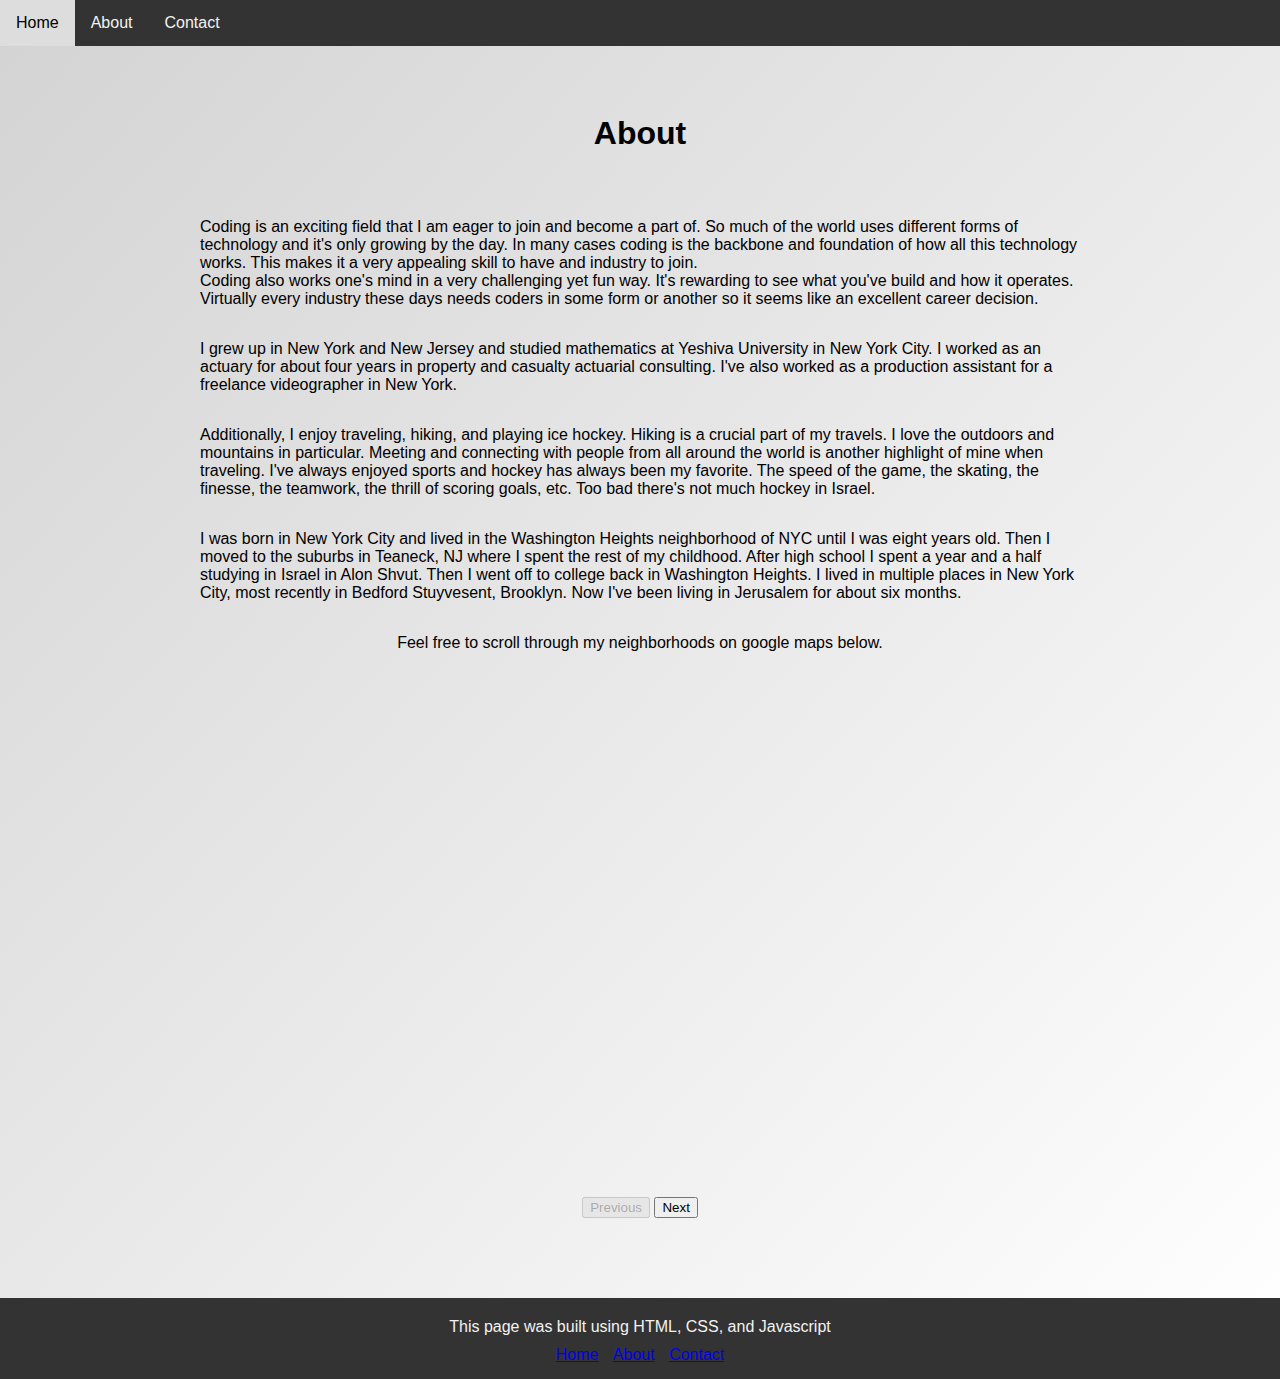
<file: about.html>
<!DOCTYPE html>
<html lang="en">

<head>
    <meta charset="UTF-8">
    <meta name="viewport" content="width=device-width, initial-scale=1.0">
    <title>About</title>
    <link rel="stylesheet" href="https://stackpath.bootstrapcdn.com/bootstrap/4.5.0/css/bootstrap.min.css"
        integrity="sha384-9aIt2nRpC12Uk9gS9baDl411NQApFmC26EwAOH8WgZl5MYYxFfc+NcPb1dKGj7Sk" crossorigin="anonymous">
    <link href="./style.css" rel="stylesheet" />
</head>

<body>
    <section>
        <div class="page-wrapper">
            <div class="navbar">
                <a href="index.html">Home</a>
                <a href="/">About</a>
                <a href="contact.html">Contact</a>
            </div>
            <h1 class="page-title">
                About
            </h1>
            <p class="about-me">Coding is an exciting field that I am eager to join and become a part of. So much of the
                world uses
                different forms of technology and it's only growing by the day. In many cases coding is the backbone and
                foundation of how all this technology works. This makes it a very appealing skill to have and industry
                to join. <br>Coding also works one's mind in a very challenging yet fun way. It's rewarding to see what
                you've build and how it operates. <br>Virtually every industry these days needs coders in some form or
                another so it seems like an excellent career decision.</p>
            <p class="about-me">I grew up in New York and New Jersey and studied mathematics at Yeshiva University in
                New York City. I
                worked as an actuary for about four years in property and casualty actuarial consulting. I've also
                worked as a production assistant for a freelance videographer in New York.</p>
            <p class="about-me">Additionally, I enjoy traveling, hiking, and playing ice hockey. Hiking is a crucial
                part of my travels.
                I love the outdoors and mountains in particular. Meeting and connecting with people from all around the
                world is another highlight of mine when traveling. I've always enjoyed sports and hockey has always been
                my favorite. The speed of the game, the skating, the finesse, the teamwork, the thrill of scoring goals,
                etc. Too bad there's not much hockey in Israel.</p>
            <p class="about-me">
                I was born in New York City and lived in the Washington Heights neighborhood of NYC until I was eight
                years old. Then I moved to the suburbs in Teaneck, NJ where I spent the rest of my childhood. After high
                school I spent a year and a half studying in Israel in Alon Shvut. Then I went off to college back in
                Washington Heights. I lived in multiple places in New York City, most recently in Bedford Stuyvesent,
                Brooklyn. Now I've been living in Jerusalem for about six months.
            </p>
            <p class="about-me">
                Feel free to scroll through my neighborhoods on google maps below.
            </p>
            <div class="google-map">
                <span class="map active-map">
                    <iframe id="my-map"
                        src="https://www.google.com/maps/embed?pb=!1m18!1m12!1m3!1d48292.419970910465!2d-73.97152943515711!3d40.84385832631497!2m3!1f0!2f0!3f0!3m2!1i1024!2i768!4f13.1!3m3!1m2!1s0x89c2f69c56373bcb%3A0x1e7573510a4a0504!2sWashington%20Heights%2C%20New%20York%2C%20NY%2C%20USA!5e0!3m2!1sen!2sil!4v1590003888696!5m2!1sen!2sil"
                        width="600" height="450" frameborder="0" style="border:0;" allowfullscreen=""
                        aria-hidden="false" tabindex="0"></iframe>
                </span>
            </div>

            <div class="map-buttons">
                <button type="button" class="previous" disabled>
                    Previous
                </button>
                <button type="button" class="next">
                    Next
                </button>
            </div>
            <footer class="footer">
                <div id="footer-page-built">
                    This page was built using
                </div>
                <div class="footer-nav">
                    <a href="index.html" class="footer-item">Home</a>
                    <a href="/" class="footer-item">About</a>
                    <a href="contact.html" class="footer-item">Contact</a>
                </div>
            </footer>
        </div>
    </section>
    <script src="https://code.jquery.com/jquery-3.5.1.slim.min.js"
        integrity="sha384-DfXdz2htPH0lsSSs5nCTpuj/zy4C+OGpamoFVy38MVBnE+IbbVYUew+OrCXaRkfj"
        crossorigin="anonymous"></script>
    <script src="https://cdn.jsdelivr.net/npm/popper.js@1.16.0/dist/umd/popper.min.js"
        integrity="sha384-Q6E9RHvbIyZFJoft+2mJbHaEWldlvI9IOYy5n3zV9zzTtmI3UksdQRVvoxMfooAo"
        crossorigin="anonymous"></script>
    <script src="https://stackpath.bootstrapcdn.com/bootstrap/4.5.0/js/bootstrap.min.js"
        integrity="sha384-OgVRvuATP1z7JjHLkuOU7Xw704+h835Lr+6QL9UvYjZE3Ipu6Tp75j7Bh/kR0JKI"
        crossorigin="anonymous"></script>
    <script src="about.js"></script>
</body>

</html>
</file>
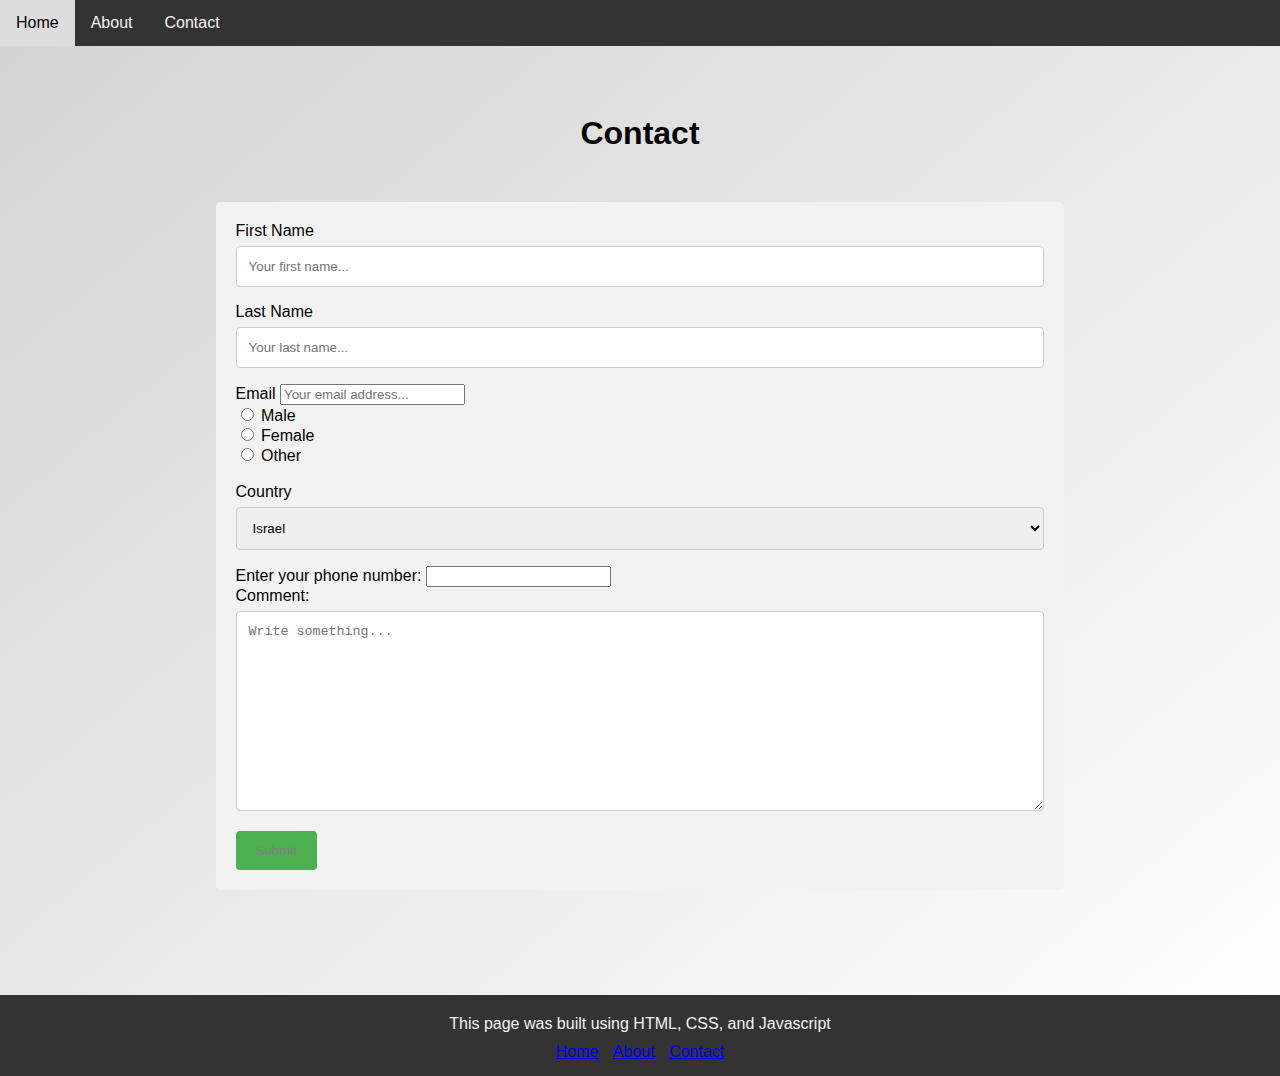
<file: contact.html>
<!DOCTYPE html>
<html lang="en">

<head>
    <meta charset="UTF-8">
    <meta name="viewport" content="width=device-width, initial-scale=1.0">
    <title>Contact</title>
    <link rel="stylesheet" href="https://stackpath.bootstrapcdn.com/bootstrap/4.5.0/css/bootstrap.min.css"
        integrity="sha384-9aIt2nRpC12Uk9gS9baDl411NQApFmC26EwAOH8WgZl5MYYxFfc+NcPb1dKGj7Sk" crossorigin="anonymous">
    <link href="./style.css" rel="stylesheet" />
</head>

<body>
    <section>
        <div class="page-wrapper">
            <div class="navbar">
                <a href="index.html">Home</a>
                <a href="about.html">About</a>
                <a href="/">Contact</a>
            </div>
            <h1 class="page-title">
                Contact
            </h1>
            <div class="container">
                <form action="" onsubmit="sConsole(event)" id="contact-form">

                    <label for="fname">First Name</label>
                    <input type="text" id="fname" name="firstname" placeholder="Your first name..." required>

                    <label for="lname">Last Name</label>
                    <input type="text" id="lname" name="lastname" placeholder="Your last name...">

                    <label for="email">Email</label>
                    <input type="email" id="email" name="email" placeholder="Your email address..." required>
                    <br>

                    <input type="radio" id="male" name="gender" value="male" required>
                    <label for="male">Male</label><br>
                    <input type="radio" id="female" name="gender" value="female">
                    <label for="female">Female</label><br>
                    <input type="radio" id="other" name="gender" value="other">
                    <label for="other">Other</label><br><br>

                    <label for="country">Country</label>
                    <select id="country" name="country" required>
                        <option value="Israel">Israel</option>
                        <option value="USA">USA</option>
                        <option value="New Zealand">New Zealand</option>
                    </select>

                    <label for="phone">Enter your phone number:</label>
                    <input type="number" id="phone" name="phone" required>
                    <br>

                    <label for="comment">Comment:</label>
                    <textarea id="comment" name="comment" placeholder="Write something..." style="height:200px"
                        required></textarea>

                    <input type="submit" value="Submit" id="submit">

                </form>
            </div>
            <footer class="footer">
                <div id="footer-page-built">
                    This page was built using
                </div>
                <div class="footer-nav">
                    <a href="index.html" class="footer-item">Home</a>
                    <a href="about.html" class="footer-item">About</a>
                    <a href="/" class="footer-item">Contact</a>
                </div>
            </footer>
        </div>
    </section>
    <script src="https://code.jquery.com/jquery-3.5.1.slim.min.js"
        integrity="sha384-DfXdz2htPH0lsSSs5nCTpuj/zy4C+OGpamoFVy38MVBnE+IbbVYUew+OrCXaRkfj"
        crossorigin="anonymous"></script>
    <script src="https://cdn.jsdelivr.net/npm/popper.js@1.16.0/dist/umd/popper.min.js"
        integrity="sha384-Q6E9RHvbIyZFJoft+2mJbHaEWldlvI9IOYy5n3zV9zzTtmI3UksdQRVvoxMfooAo"
        crossorigin="anonymous"></script>
    <script src="https://stackpath.bootstrapcdn.com/bootstrap/4.5.0/js/bootstrap.min.js"
        integrity="sha384-OgVRvuATP1z7JjHLkuOU7Xw704+h835Lr+6QL9UvYjZE3Ipu6Tp75j7Bh/kR0JKI"
        crossorigin="anonymous"></script>
    <script src="portfolio.js"></script>
</body>

</html>
</file>
<file: style.css>
* {
  box-sizing: border-box;
}

body {
  background-image: linear-gradient(to bottom right, lightgray, white);
  font-family: Arial, Helvetica, sans-serif;
  font-size: 16px;
  /* height: 100vh; */
  margin: 0;
  padding: 0;
}

.navbar {
  overflow: hidden;
  background-color: #333;
  position: fixed;
  top: 0;
  width: 100%;
  display: block;
  z-index: 1;
}

.navbar a {
  float: left;
  display: block;
  color: #f2f2f2;
  text-align: center;
  padding: 14px 16px;
  text-decoration: none;
}

.navbar a:hover {
  background: #ddd;
  color: black;
}

.button {
  background-color: #3d6ded;
  border: none;
  border-radius: 5px;
  cursor: pointer;
  display: inline-block;
  font-size: 18px;
  margin: 10px;
  padding: 10px;
  text-align: center;
  width: 120px;
}

.card {
  align-items: center;
  background-image: linear-gradient(to bottom right, white, lightgray);
  border-radius: 10px;
  -webkit-box-shadow: 4px 4px 40px 0px rgba(0, 0, 0, 1);
  -moz-box-shadow: 4px 4px 40px 0px rgba(0, 0, 0, 1);
  box-shadow: 4px 4px 40px 0px rgba(0, 0, 0, 1);
  display: flex;
  flex-direction: column;
  justify-content: center;
  margin: 150px;
  padding: 50px;

  transition: 0.5s ease;
  cursor: pointer;
}

.card:hover {
  transform: scale(1.1);
}

.card.is-flipped {
  transform: rotateY(180deg);
}

#my-name {
  text-align: center;
}

.nav-item {
  align-self: flex-end;
  color: #3d6ded;
  font-size: 18px;
  margin: 15px;
  text-decoration: none;
}
.page-wrapper {
  align-items: center;
  flex-direction: column;
  display: flex;
  justify-content: center;
}

.profile-image {
  background-color: black;
  border-radius: 50%;
  color: white;
  font-size: 32px;
  height: 180px;
  margin: 50px;
  width: 180px;
}

ul.my-profile {
  padding: 0;
  margin: 0;
  list-style-type: none;
}
li {
  display: inline-block;
  margin: 0.7rem;
}

.page-title {
  margin-top: 115px;
  margin-bottom: 50px;
}
.about-me {
  margin-left: 200px;
  margin-right: 200px;
}
.google-map {
  margin-top: 50px;
}
.map-buttons {
  margin-top: 25px;
  margin-bottom: 50px;
}
.map {
  display: none;
}
.active-map {
  display: block;
}

/* contact page  */
input[type="text"],
input[type="tel"],
select,
textarea {
  width: 100%;
  padding: 12px;
  border: 1px solid #ccc;
  border-radius: 4px;
  box-sizing: border-box;
  margin-top: 6px;
  margin-bottom: 16px;
  resize: vertical;
}

input[type="submit"] {
  background-color: #4caf50;
  color: white;
  padding: 12px 20px;
  border: none;
  border-radius: 4px;
  cursor: pointer;
}

input[type="submit"]:hover {
  background-color: #45a049;
}

.container {
  border-radius: 5px;
  background-color: #f2f2f2;
  padding: 20px;
  margin-bottom: 75px;
}

#contact-form:invalid #submit {
  pointer-events: none;
  cursor: not-allowed;
  color: graytext;
}

/* footer */
.footer {
  margin-top: 30px;
  padding-top: 20px;
  background-color: #333;
  width: 100%;
  color: #f2f2f2;
  text-align: center;
  display: flex;
  flex-direction: column;
}

.footer-nav {
  margin-top: 10px;
  margin-bottom: 15px;
}
.footer-item {
  padding: 5px;
}
</file>
